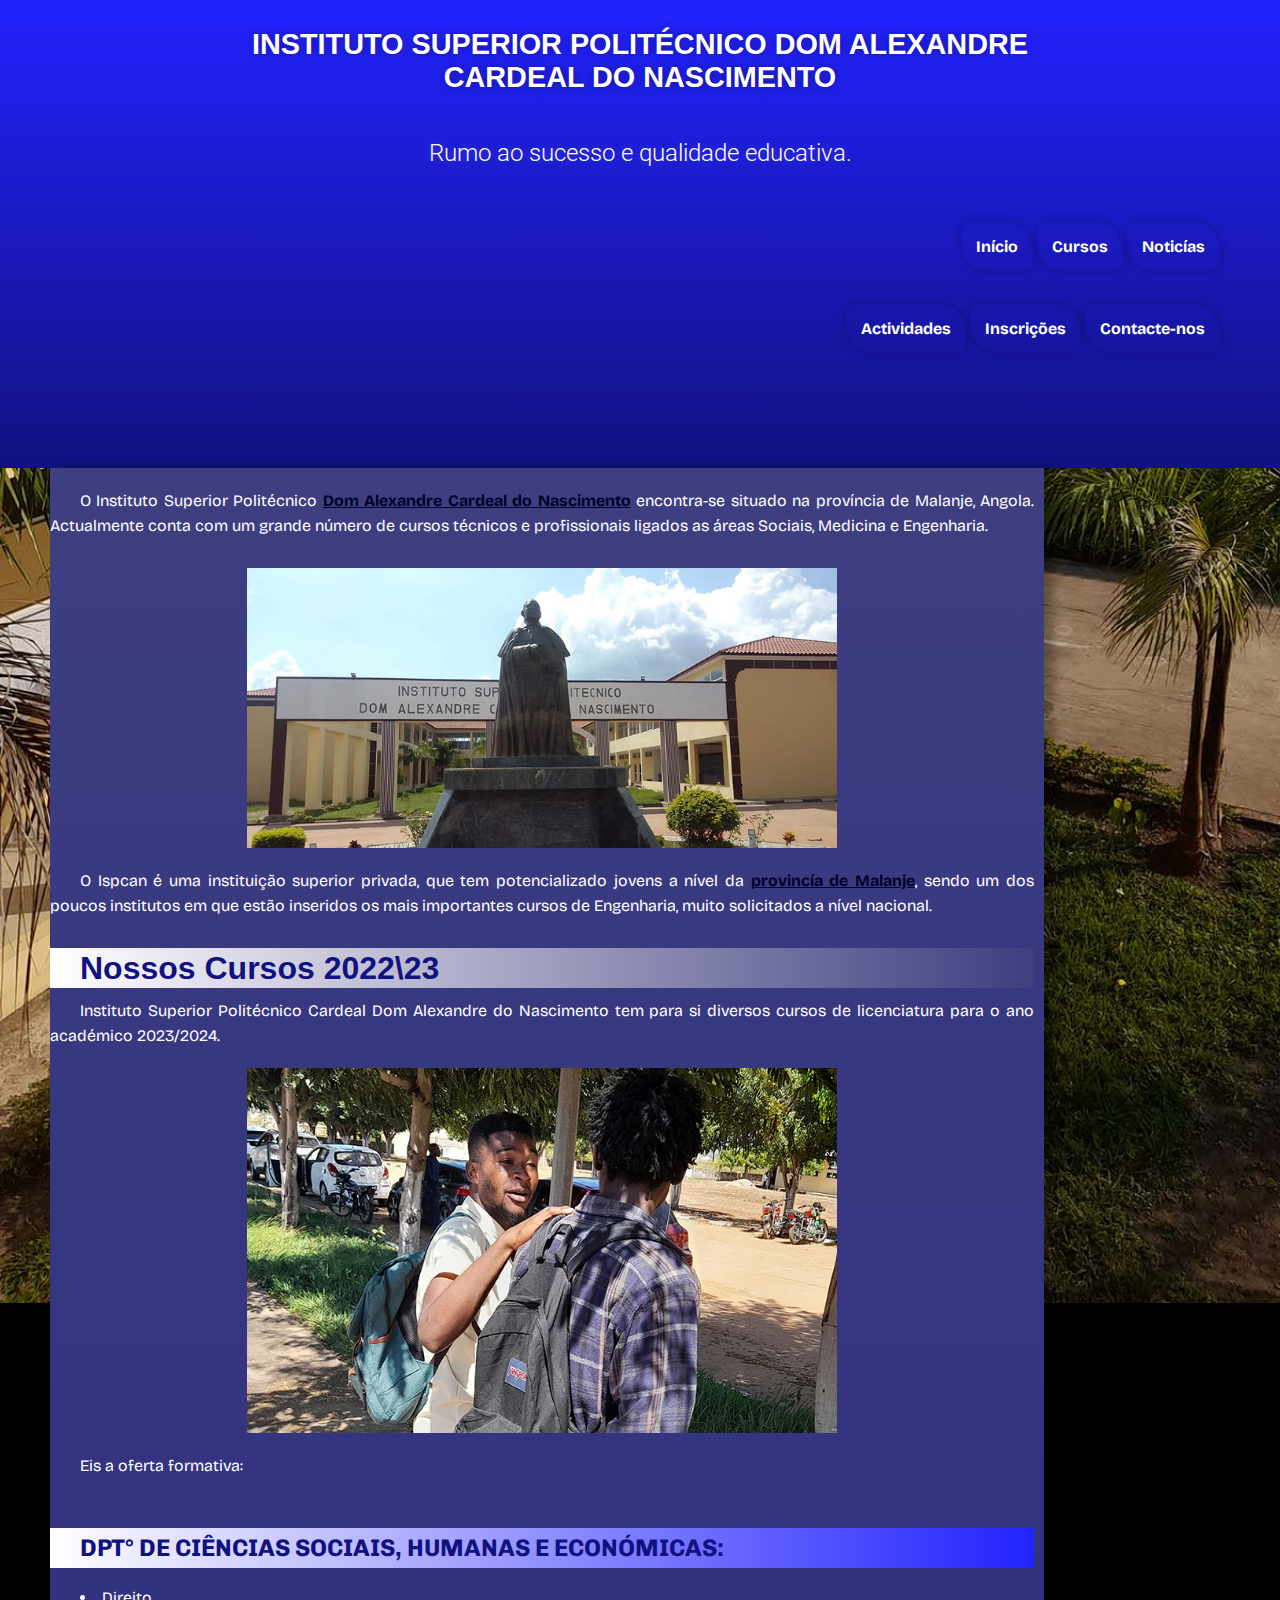
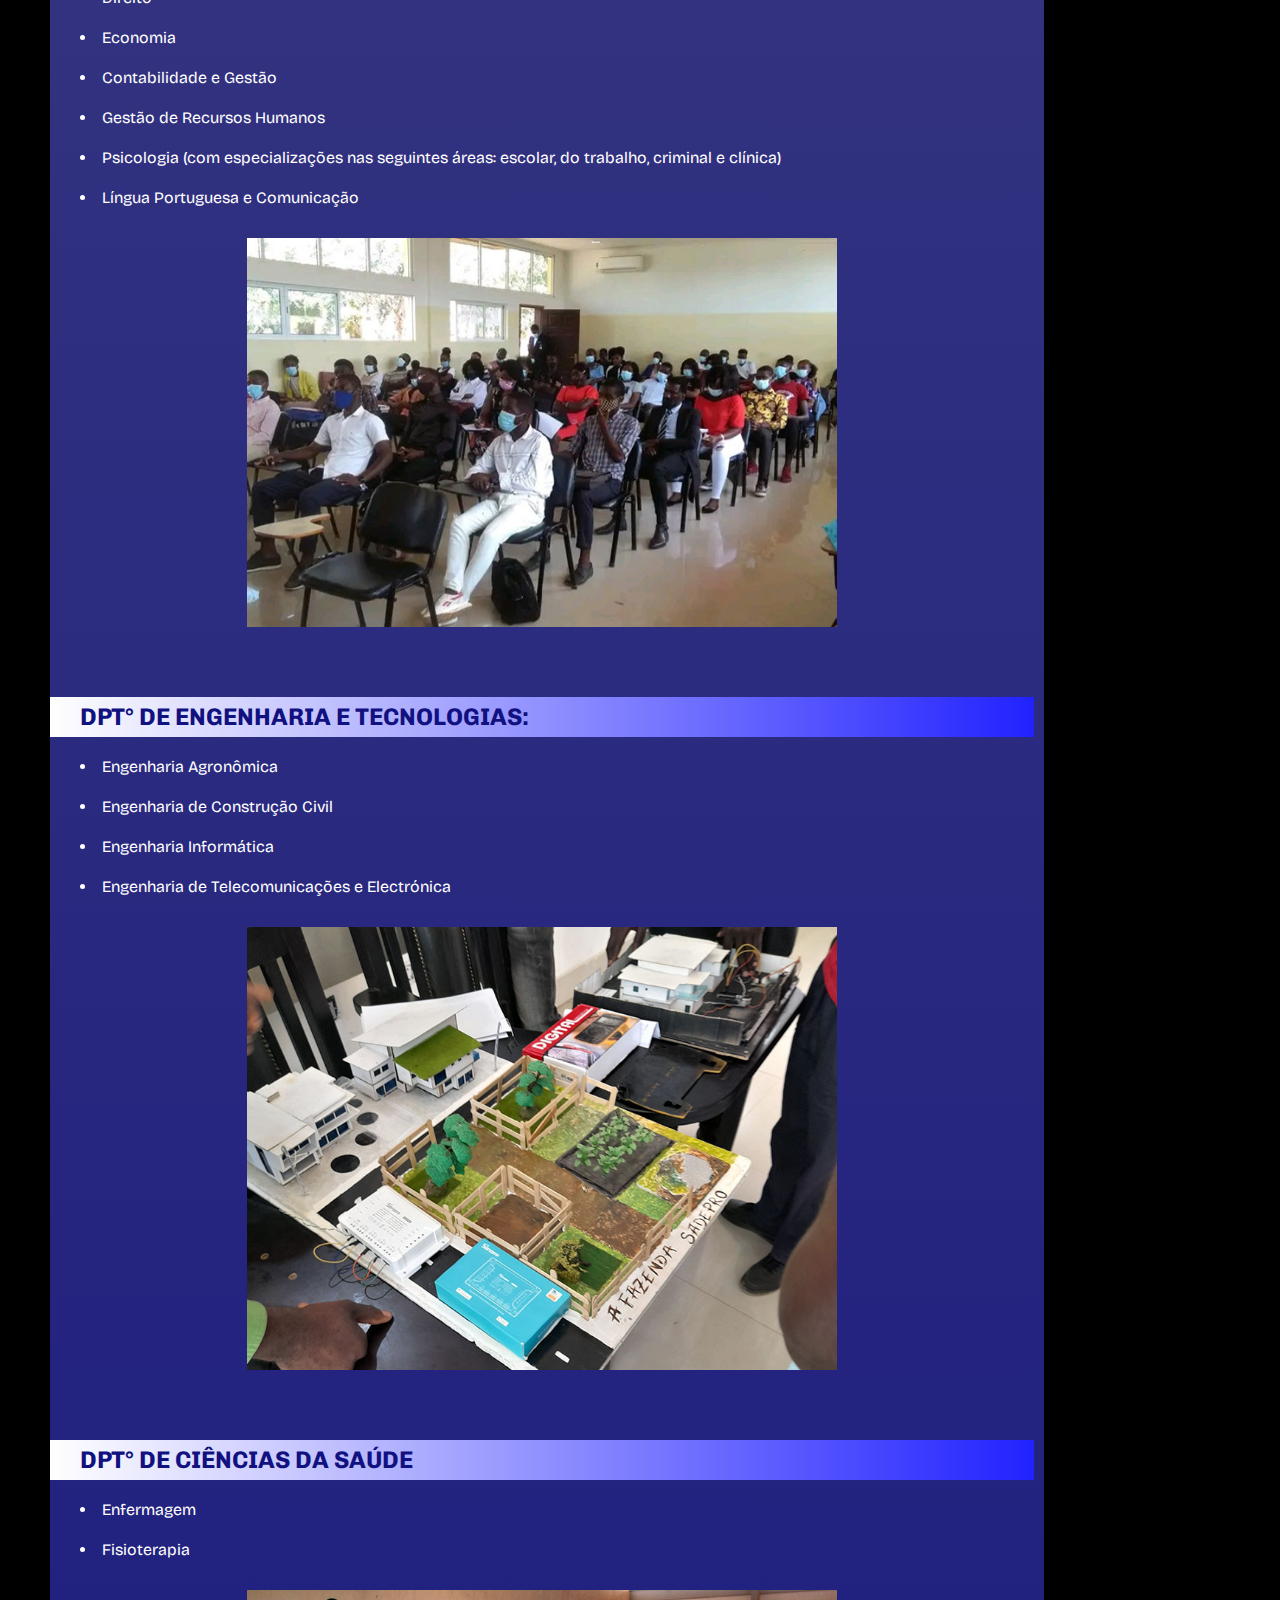
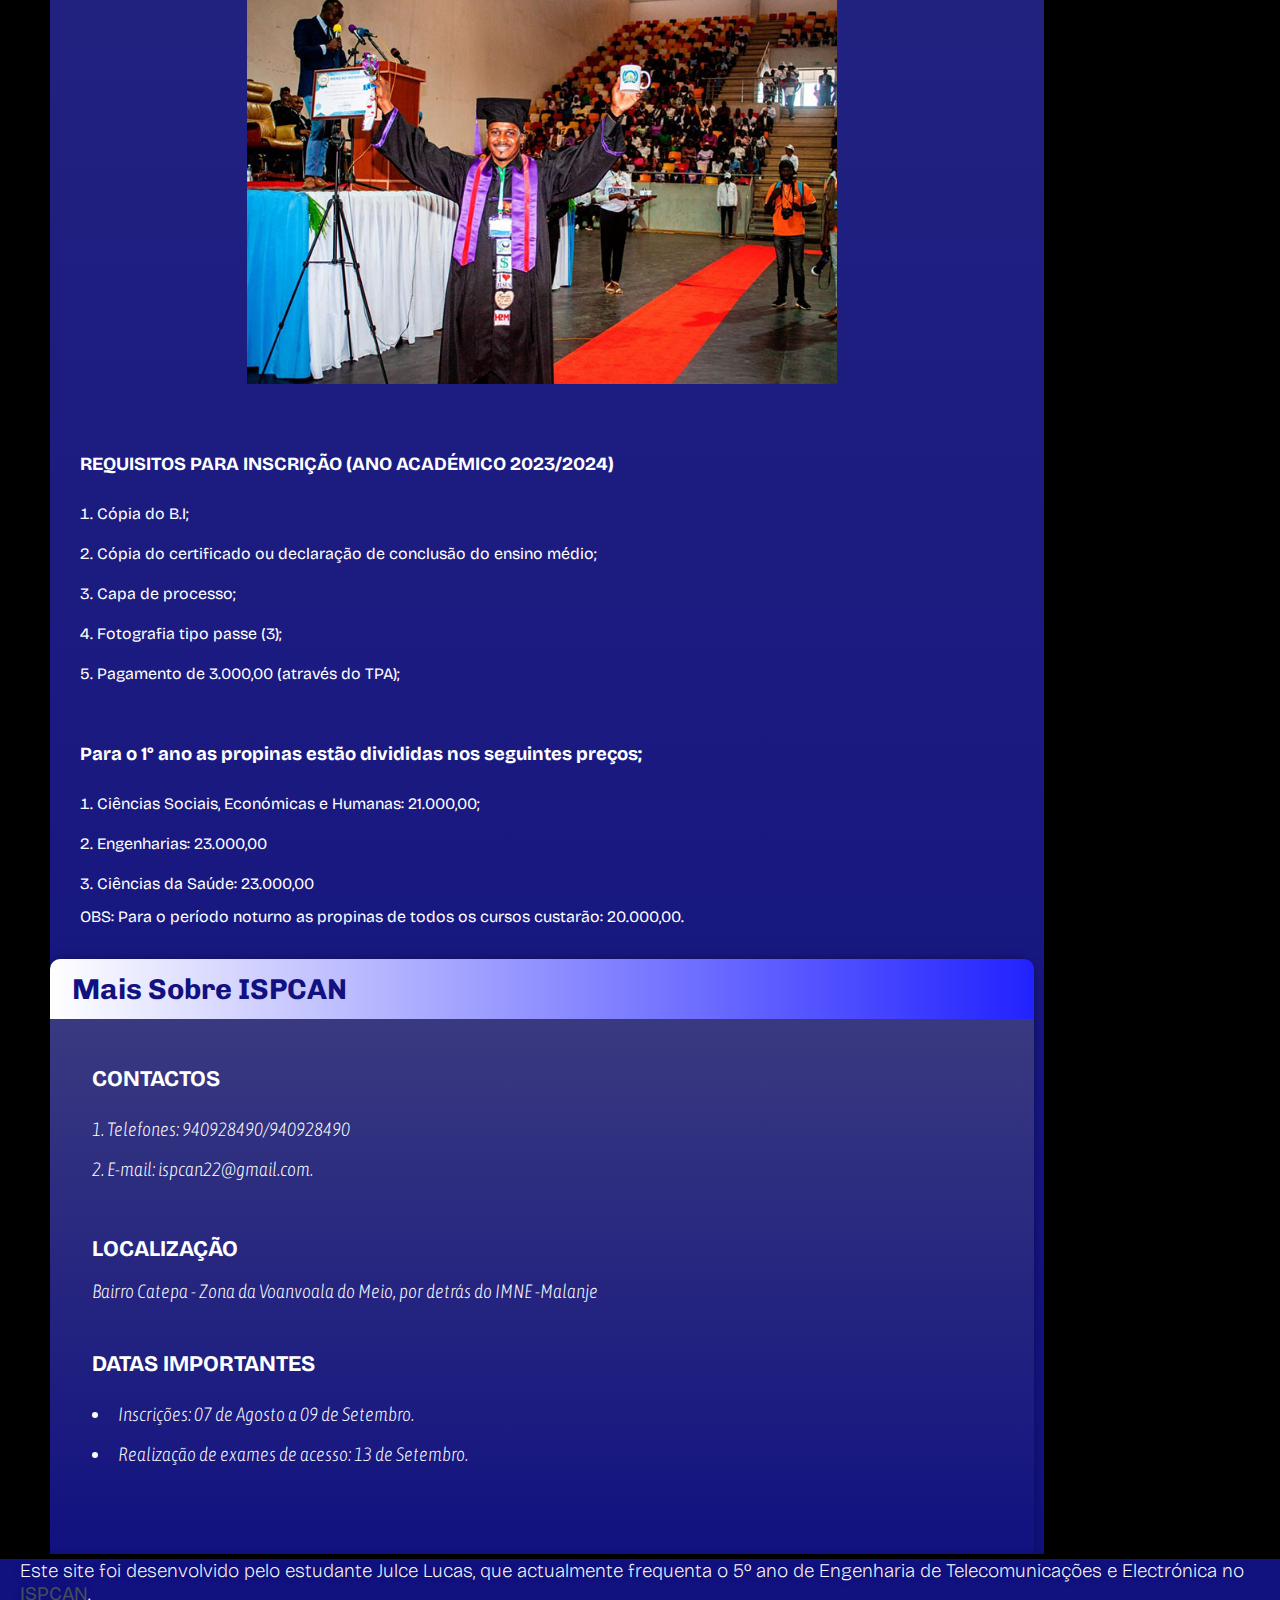
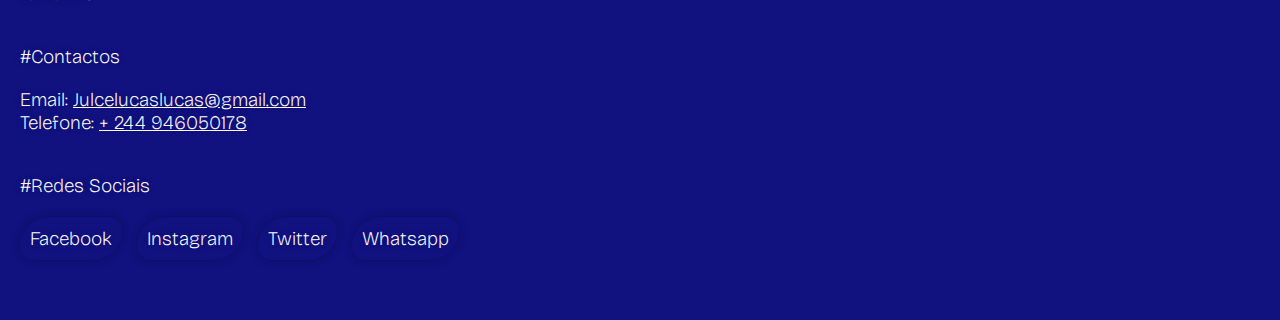
<file: index.html>
<!DOCTYPE html>
<html lang="pt">
<head>
    <meta charset="UTF-8">
    <meta http-equiv="X-UA-Compatible" content="IE=edge">
    <meta name="viewport" content="width=device-width, initial-scale=1.0">
    <title>Cardeal do Nascimento</title>
    <link rel="stylesheet" href="./Estilo/style.css">
    <link rel="shortcut icon" href="./Imagens/favicon.ico" type="image/x-icon">
</head>
<body>
    
    <header>
        
        <h1>
            INSTITUTO SUPERIOR POLITÉCNICO DOM ALEXANDRE CARDEAL DO NASCIMENTO
        </h1>
        <p>Rumo ao sucesso e qualidade educativa.</p>

        <nav class="nav1">
            <a href="Escola.html" class="navinivio">Início</a>
            <a href="nav/cursos.html" class="navcurso">Cursos</a>
            <a href="nav/Noticias.html" class="navnoticias">Noticías</a>    
        </nav>
        <nav class="nav2">
            <a href="nav/actividades.html" class="navactividades">Actividades</a>
            <a href="nav/inscrições.html" class="navinscricoes">Inscrições</a>
            <a href="nav/contacte.html" class="navcontacte">Contacte-nos</a>   
        </nav>
    </header>
    <main>
        
        <article class="art1">
            <p class="p1m">O Instituto Superior Politécnico <strong><a href="cardeal">Dom Alexandre Cardeal do Nascimento</a></strong> encontra-se situado na província de Malanje, Angola. Actualmente conta com um grande número de cursos técnicos e profissionais ligados as áreas Sociais, Medicina e Engenharia. </p>


            <picture>
                <source media="(max-width: 984px)" srcset="Imagens/imagem1-p.jpg">
                <img src="Imagens/Imagem1.jpg" alt="image">
            </picture>

            <p>O Ispcan é uma instituição superior privada, que tem potencializado jovens a nível da <strong><a href="malanje
                ">provincía de Malanje</a></strong>, sendo um dos poucos institutos em que estão inseridos os mais importantes cursos de Engenharia, muito solicitados a nível nacional. </p>
        
        </article>        
        <article class="art2">

                <h1>Nossos Cursos 2022\23</h1>
                <p>Instituto Superior Politécnico Cardeal Dom Alexandre do Nascimento tem para si diversos cursos de licenciatura para o ano académico 2023/2024.</p>
                
               <picture>
                <source media="(max-width:984px )" srcset="Imagens/imagem2-p.jpg">
                <img src="Imagens/imagem2.jpg" alt="image">
            </picture>
               
                <p>Eis a oferta formativa:</p>
                
                <h2>DPT° DE CIÊNCIAS SOCIAIS, HUMANAS E ECONÓMICAS:</h3>
                <ul>
                    <li>Direito</li>
                    <li>Economia</li>
                    <li>Contabilidade e Gestão</li>
                    <li>Gestão de Recursos Humanos</li>
                    <li>Psicologia (com especializações nas seguintes áreas: escolar, do trabalho, criminal e clínica)</li>
                    <li>Língua Portuguesa e Comunicação</li>
                </ul>
                <picture>
                    <source media="(max-width:984px )" srcset="Imagens/imagem5-p.jpg">
                    <img src="Imagens/Imagem5.jpg" alt="image">
                </picture>


                <h2>DPT° DE ENGENHARIA E TECNOLOGIAS:</h3>
                    <ul>
                        <li>Engenharia Agronômica</li>
                        <li>Engenharia de Construção Civil</li>
                        <li>Engenharia Informática</li>
                        <li>Engenharia de Telecomunicações e Electrónica</li>
                    </ul>
                    <picture>
                        <source media="(max-width:984px )" srcset="Imagens/imagem3-p.jpg">
                        <img src="Imagens/imagem3.jpg" alt="image">
                    </picture>

                    <h2>DPT° DE CIÊNCIAS DA SAÚDE</h3>
                    <ul>
                        <li>Enfermagem</li>
                        <li>Fisioterapia</li>
                    </ul>
                    <picture>
                        <source media="(max-width:984px )" srcset="Imagens/imagem4-p.jpg">
                        <img src="Imagens/imagem4.jpg" alt="image">
                    </picture>

        </article>
        <article class="art3">
                
                <h3>REQUISITOS PARA INSCRIÇÃO (ANO ACADÉMICO 2023/2024)</h2>
                    <ol>
                        <li>Cópia do B.I;</li>
                        <li>Cópia do certificado ou declaração de conclusão do ensino médio;</li>
                        <li>Capa de processo;</li>
                        <li>Fotografia tipo passe (3);</li>
                        <li>Pagamento de 3.000,00 (através do TPA);</li>
                    </ol>

                <h3>Para o 1° ano as propinas estão divididas nos seguintes preços;</h2>
                    <ol>
                        <li>Ciências Sociais, Económicas e Humanas: 21.000,00;</li>
                        <li>Engenharias: 23.000,00</li>
                        <li>Ciências da Saúde: 23.000,00</li>
                    </ol>
                    <p> OBS: Para o período noturno as propinas de todos os cursos custarão: 20.000,00.</p>
                    
        </article>
        <aside>
            <h2>Mais Sobre ISPCAN</h3>
            
                <h3>CONTACTOS</h3>
                <ol>
                    <li>Telefones: 940928490/940928490</li>
                    <li>E-mail: ispcan22@gmail.com.</li>
                </ol>
           

            
                <h3>LOCALIZAÇÃO</h3>
                <p>Bairro Catepa - Zona da Voanvoala do Meio, por detrás do IMNE -Malanje</p>
            

            
                <h3>DATAS IMPORTANTES</h3>
                <ul>
                    <li>Inscrições: 07 de Agosto a 09 de Setembro.</li>
                    <li>Realização de exames de acesso: 13 de Setembro.</li>
                </ul>
            </div>
        </aside>
    </main>
    <footer>
        <p class="p2">Este site foi desenvolvido pelo estudante Julce Lucas, que actualmente frequenta o 5º ano de Engenharia de Telecomunicações e Electrónica no <strong><abbr title="Instituto Superior Politécnico Dom Alexandre Cardeal do Nascimento de Malanje">ISPCAN</abbr></strong>.</p>

            <p class="p3">#Contactos</p>
            
            
                <p class>Email: <a href="julcelucaslucas@gmail.com" target="_blank" class="a22">Julcelucaslucas@gmail.com</a></p>
                <p class="4">Telefone: <a href="+244946050178" class="a22">+ 244 946050178</a></p>
            
        

            <p class="p5">#Redes Sociais</p>
            <nav>
                <a href="#">Facebook</a>
                <a href="#">Instagram</a>
                <a href="#">Twitter</a>
                <a href="#">Whatsapp</a>
            </nav>
        
    </footer>
</body>
</html>
</file>
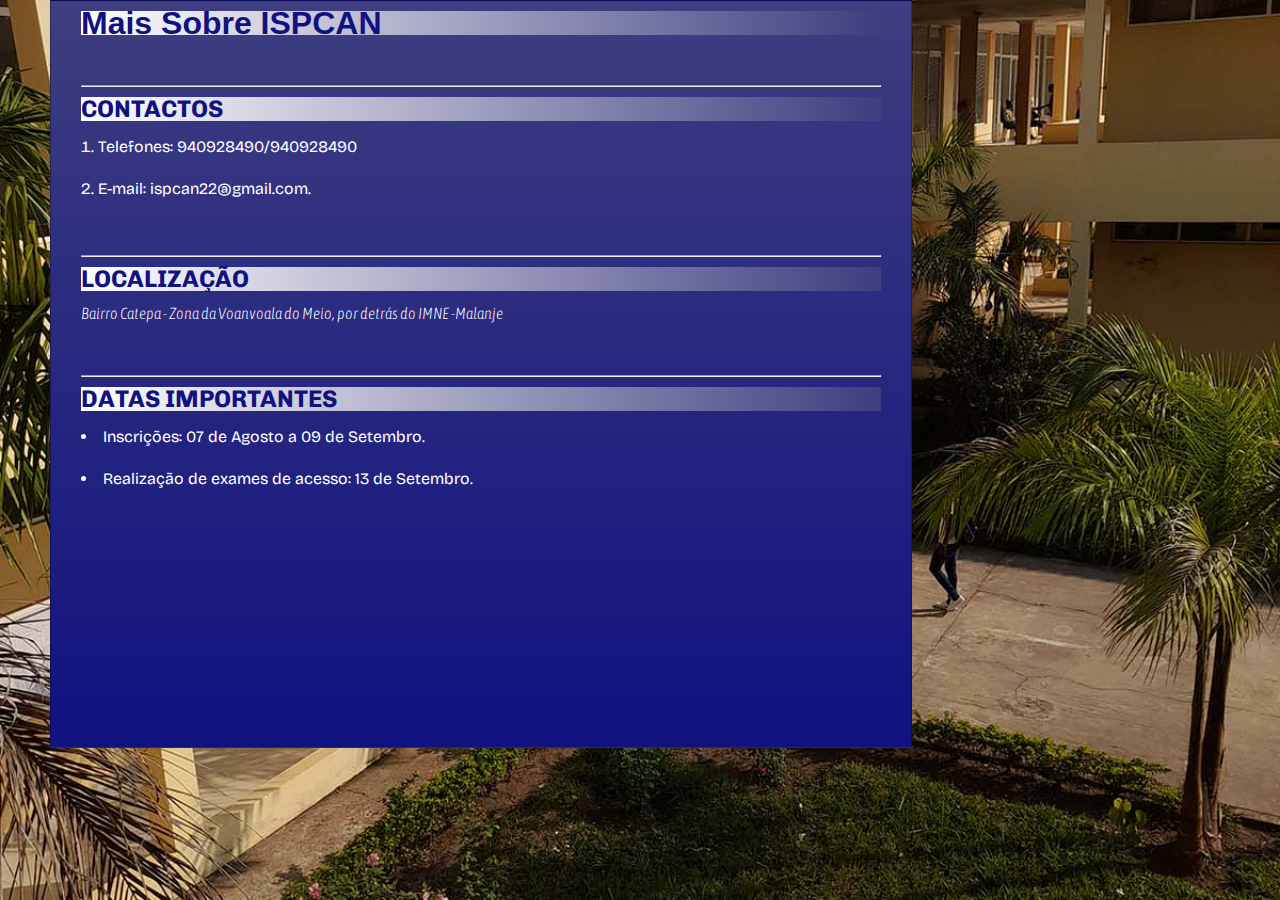
<file: nav/sobre.html>
<!DOCTYPE html>
<html lang="pt">
<head>
    <meta charset="UTF-8">
    <meta http-equiv="X-UA-Compatible" content="IE=edge">
    <meta name="viewport" content="width=device-width, initial-scale=1.0">
    <title>Sobre</title>
    <link rel="stylesheet" href="../estilonav/sobre.css">
    <link rel="shortcut icon" href="../Imagens/favicon.ico" type="image/x-icon">
</head>
<body>
    <main>
        
        <h1>Mais Sobre ISPCAN</h1>
        <hr>
            <div>
                <h2>CONTACTOS</h2>
            </div>
            <ol>
                <li>Telefones: 940928490/940928490</li>
                <li>E-mail: ispcan22@gmail.com.</li>
            </ol>
        <hr>
            <div class="especial">
                <h2>LOCALIZAÇÃO</h2>
            </div>
            <p>Bairro Catepa - Zona da Voanvoala do Meio, por detrás do IMNE -Malanje</p>
        
        <hr>
            <div>
                <h2>DATAS IMPORTANTES</h2>
            </div>
            <ul>
                <li>Inscrições: 07 de Agosto a 09 de Setembro.</li>
                <li>Realização de exames de acesso: 13 de Setembro.</li>
            </ul>
    </main>
</body>
</html>
</file>
<file: Estilo/style.css>
@charset "UTF-8";

@font-face {
    font-family: 'LEMONMILK';
    src: url('../Fontes/H1/LEMONMILK.otf') format('opentype');
}
@font-face {
    font-family: 'Chivo';
    src: url('../Fontes/H2/Chivo.ttf') format('truetype');
}
@font-face {
    font-family: 'Bricolage Grotesque';
    src: url('../Fontes/H3/Bricolage\ Grotesque.ttf') format('truetype');
}
@font-face {
    font-family: 'Asap';
    src: url('../Fontes/P/Asap.ttf') format('truetype');
}
@font-face {
    font-family: 'Roboto';
    src: url('../Fontes/P/Roboto.ttf') format('truetype');
}





:root{
    --cor1: #FFFFFF;    --fonteh1: 'LEMONMILK', Arial, Verdana;
    --cor2: #2222FF;    --fonteh2: 'Chivo', Arial, Verdana;  
    --cor3: #3E3E80;    --fonteh3: 'Bricolage Grotesque', Arial, Verdana;
    --cor4: #1B1BCC;    --fontep1: 'Asap', Arial, Verdana,sans-serif;
    --cor5: #111180;    --fontep2: 'Roboto', Arial, Verdana, sans-serif;
}

*{
    margin: 0px;
    padding: 0px;
}

body{

    font-family: var(--fonteh3);
    background: black url("../Imagens/imagem6.jpg") center center no-repeat fixed;
    background-size: cover;
}

h1,h2,h3{
    margin-bottom: 10px;
    margin-top: 20px;
}

header{
    background-image: linear-gradient(to bottom, var(--cor2), var(--cor5));
    color: white;
    padding-top: 23px;
    padding-bottom: 130px;
}
header h1{
    padding: 5px;
    text-align: center;
    font-family: var(--fonteh1);
    font-size: 1.8em;
    max-width: 920px;
    margin: auto;
    text-shadow: 0px 0px 8px rgba(0, 0, 0, 0.342);
}
header p{
    margin: 40px ;
    text-align: center;
    font-family: var(--fontep2);
    font-size: 1.5em;
    text-shadow: 0px 0px 8px rgba(255, 255, 255, 0.164);
}
header nav.nav1{
    padding: 0px;
    text-align: right;
    color: white;
        margin-top: 33px;
        padding-top: 30px;
        padding-right: 30px;
        margin-right: 30px;
}
header nav.nav2{
    padding: 0px;
    text-align: right;
    
    color: white;
        margin-top: 33px;
        padding-top: 30px;
        padding-right: 30px;
        margin-right: 30px; }
header nav.nav3{
        padding: 0px;
        text-align: right;
        color: white;
        margin-top: 33px;
        padding-top: 30px;
        padding-right: 30px;
        margin-right: 30px;
        }


        header nav1.a1nav1{
    margin-right: 80px;
}

    header nav a{
    text-decoration: none;
    color: var(--cor1);
    font-family: var(--fonteh3);
    font-size: 1em;
    font-weight: bold;
    font-weight: 20px;  
    border-radius: 10px 28px;
    box-shadow: 0px 0px 10px rgba(0, 0, 0, 0.233);
    margin: auto;   
    padding: 15px;      
}

header nav a:hover{
    background-color: var(--cor2);
    box-shadow: 0px 0px 10px rgba(255, 255, 255, 0.658);
    transition-duration: 0.8s;

}

main{
    background-image: linear-gradient(to bottom, var(--cor3), var(--cor5));
    color: white;
    max-width: 984px;
    min-width: 300px;
    margin-left: 50px;
    margin-right: 50px;
    padding-top: 20px;
    margin-bottom: 0px;
    text-indent: 30px;
    box-shadow: 10px 0px 10px rgba(0, 0, 0, 0.315);
   line-height: 40px;
   padding-right: 10px;
}
main img{
    display: block;
    margin: auto;
    width: 60%;
    padding-bottom: 20px;
    padding-top: 20px;
    
}

p.p1m{
    margin-bottom: 10px;
}
main h1{
    font-family: var(--fonteh1);
    background-image: linear-gradient(to left, var(--cor3), var(--cor1));
    color: var(--cor5);
}
main h2{
    font-family: var(--fonteh2);
    background-image: linear-gradient(to left, var(--cor2), var(--cor1));
    color: var(--cor5);
    margin-top: 50px;
}
main h3{
    font-family: var(--fonteh3);
    margin-top: 40px;
}
main p{
    line-height: 25px;
    text-align: justify;
}
main>article.art1{
    margin-bottom: 30px;
}
main>article.art2{
    margin-bottom: 30px;
}
main>article.art3{
    margin-bottom: 30px;
}
main div{
    background-color: var(--cor2);
    margin-right: 0px;
}
li{
    list-style-position: inside;   
}
main strong a{
    text-decoration: underline;
    color: rgb(1, 1, 43);
}
main strong a:hover{
    background-color: var(--cor1);
}



aside{
    background-image: linear-gradient(to bottom, var(--cor3), var(--cor5));
    color: white;
    font-family: var(--fontep1);
    padding: 30px;
    margin-top: 30px;
    box-shadow: 0px 0px 10px rgba(0, 0, 0, 0.342);
    border-radius: 12px 18px 0px 0px;
    padding-bottom: 20px;
    text-indent: 12px;
    padding-bottom: 80px;
    font-size: 1.2em;
       
}
aside h2{
    margin: -30px -30px 0px -30px;
    border-top-left-radius: 10px;
    border-top-right-radius: 10px;
    padding: 10px;
    margin-bottom: 10px;
   
}


footer{
    background-color: var(--cor5); 
    font-family: var(--fonteh5);
    font-size: 1.2em;
    font-weight: lighter;
    margin-top: 5px;
    padding-bottom: 70px;
    padding-left: 20px;
    color: white;
    text-decoration: none;
    text-shadow: 0px 0px 10px rgba(0, 0, 0, 0.192);
    box-shadow: 0px 0px 10px rgba(0, 0, 0, 0.486);
          
}
footer abbr{
    text-decoration: none;
    color: rgb(70, 77, 90);
    
}
footer abbr:hover{
    text-decoration: solid;
    background-color: var(--cor1);
    transition-duration: 0.1ms;

}

p.p2{
    padding-bottom: 40px;
}
p.p3{
    padding-bottom: 20px;
}
p.p5{
    padding-top: 40px;
}
footer nav{
   margin-top: 30px; 
   
}

footer nav a{
    padding: 10px;
    margin-right: 10px;
    text-decoration: none;
    border-radius: 61px 28px;
    box-shadow: 0px 0px 10px rgba(0, 0, 0, 0.288);
    color: white;   
}
footer p a.a22{
    text-decoration: underline; 
    color: white;
}
footer nav a:hover{
    background-color: var(--cor2);
    box-shadow: 0px 0px 10px rgba(255, 255, 255, 0.658);
    transition-duration: 0.8s;
}
</file>
<file: estilonav/sobre.css>
@charset "UTF-8";


@font-face {
    font-family: 'LEMONMILK';
    src: url('../Fontes/H1/LEMONMILK.otf') format('opentype');
}
@font-face {
    font-family: 'Chivo';
    src: url('../Fontes/H2/Chivo.ttf') format('truetype');
}
@font-face {
    font-family: 'Bricolage Grotesque';
    src: url('../Fontes/H3/Bricolage\ Grotesque.ttf') format('truetype');
}
@font-face {
    font-family: 'Asap';
    src: url('../Fontes/P/Asap.ttf') format('truetype');
}
@font-face {
    font-family: 'Roboto';
    src: url('../Fontes/P/Roboto.ttf') format('truetype');
}

:root{
    --cor1: #FFFFFF;    --fonteh1: 'LEMONMILK', Arial, Verdana;
    --cor2: #2222FF;    --fonteh2: 'Chivo', Arial, Verdana;  
    --cor3: #3E3E80;    --fonteh3: 'Bricolage Grotesque', Arial, Verdana;
    --cor4: #1B1BCC;    --fontep1: 'Asap', Arial, Verdana,sans-serif;
    --cor5: #111180;    --fontep2: 'Roboto', Arial, Verdana, sans-serif;
}

*{
    margin: 0px;
    padding: 0px;
}

body{
    font-family: var(--fonteh3);
    background: black url("../Imagens/imagem6.jpg") center center no-repeat fixed;
    background-size: cover;
}

main{
    background-image: linear-gradient(to bottom, var(--cor3), var(--cor5));
    color: white;
    max-width: 800px;
    min-width: 320px;
    padding: 30px;
    padding-top: 10px;
    padding-bottom: 28vh;
    margin-left: 50px;
    margin-right: 50px;
    line-height: 1.5em;
    border: 1px solid rgba(0, 0, 0, 0.295);
}

hr{
    margin-top: 50px;
   
}
h1{
    font-family: var(--fonteh1);
    background-image: linear-gradient(to left, var(--cor3), var(--cor1));
    color: var(--cor5);
}

h2{
    font-family: var(--fonteh2);
    background-image: linear-gradient(to left, var(--cor3), var(--cor1));
    color: var(--cor5);
}

div{
    padding-top: 10px;
}
div.especial{
    padding-bottom: 0px;
}

li{
    list-style-position: inside; 
    line-height: 2em; 
    padding-top: 10px; 
}

p{
    padding-top: 10px; 
    font-family: var(--fontep1);
}
</file>
